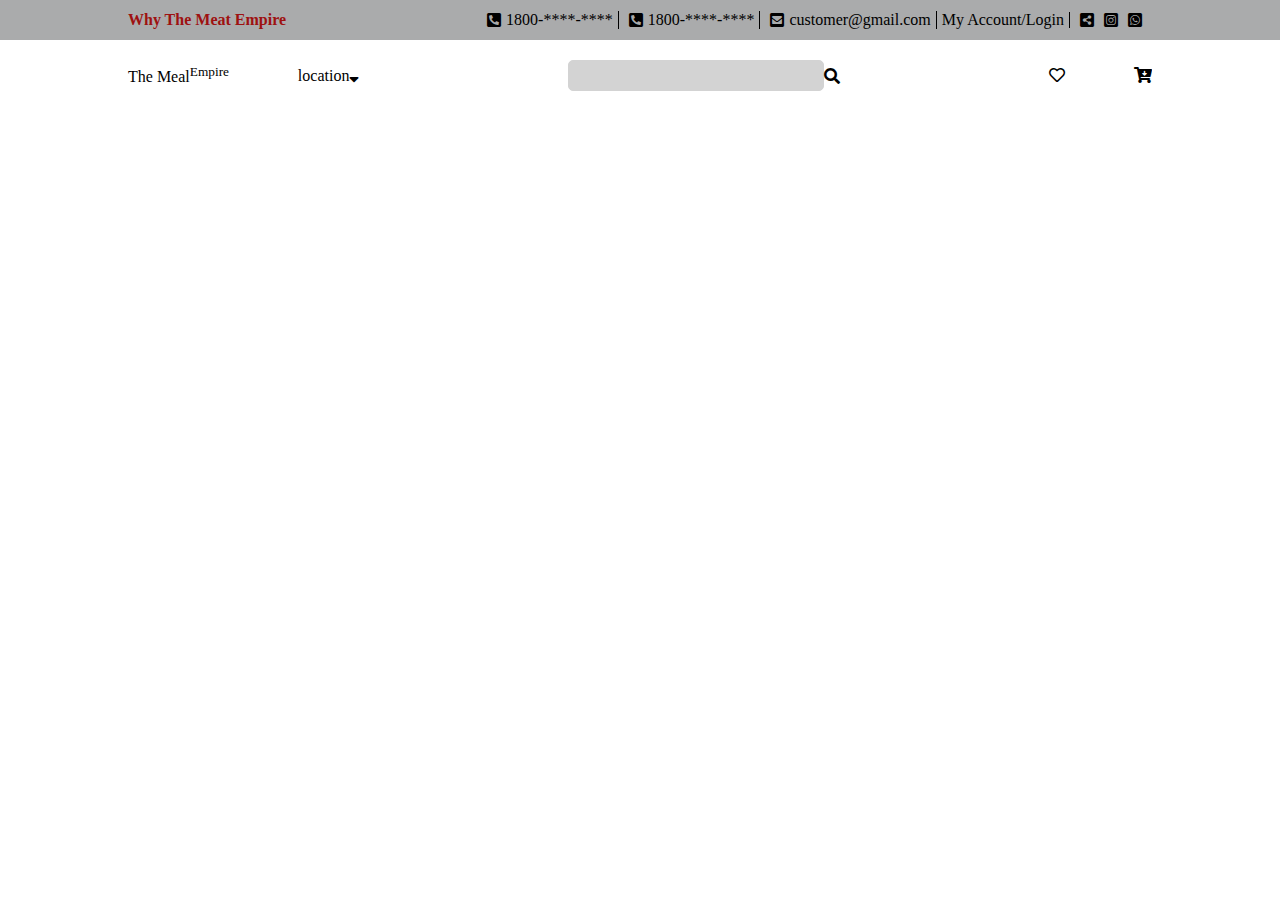
<file: task/meal-empire/index.html>
<!DOCTYPE html>
<html lang="en">
<head>
    <meta charset="UTF-8">
    <meta http-equiv="X-UA-Compatible" content="IE=edge">
    <meta name="viewport" content="width=device-width, initial-scale=1.0">
    <link rel="stylesheet" href="https://cdnjs.cloudflare.com/ajax/libs/font-awesome/5.15.4/css/all.min.css" integrity="sha512-1ycn6IcaQQ40/MKBW2W4Rhis/DbILU74C1vSrLJxCq57o941Ym01SwNsOMqvEBFlcgUa6xLiPY/NS5R+E6ztJQ==" crossorigin="anonymous" referrerpolicy="no-referrer" />
    <link rel="stylesheet" href="style.css">
    <title>Meal Empire</title>
</head>
<body>
    <div class="header-1">
        <div class="nav-1">
            <p class="text">Why The Meat Empire</p>
            <div class="items">
               <div class="links">
                   <i class="fas fa-phone-square-alt"></i>
                   <p>1800-****-****</p>
               </div>
               <div class="links">
                   <i class="fas fa-phone-square-alt"></i> 
                   <p>1800-****-****</p>
               </div>
               <div class="links">
                   <i class="fas fa-envelope-square"></i>
                   <p>customer@gmail.com</p>
               </div>
               <div class="links">
                   <p>My Account/Login</p>
               </div>
               <div class="links">
                   <i class="fas fa-share-alt-square"></i>
                   <i class="fab fa-instagram-square"></i>
                   <i class="fab fa-whatsapp-square"></i>
               </div>
            </div>
        </div>
    </div>
    <div class="header-2">
        <div class="nav-2">
            <div class="logo">
                The Meal<sup>Empire</sup>
            </div>
            <div class="area">
                <p>location</p>
                <i class="fas fa-sort-down"></i>
            </div>
            <div class="search">
                <input type="text" class="location">
                <i class="fa fa-search" aria-hidden="true"></i>
            </div>
            <div class="love">
                <i class="far fa-heart"></i>
            </div>
            <div class="cart">
                <i class="fas fa-cart-arrow-down"></i>
            </div>
        </div>

    </div>
    
</body>
</html>
</file>
<file: task/meal-empire/style.css>
*{
    padding: 0;
    margin: 0;
    box-sizing: border-box;
}

body{
    font-family: Cambria, Cochin, Georgia, Times, 'Times New Roman', serif;

}
.header-1{
    width: 100%;
    height: 40px;
    background-color: rgba(153, 155, 156, 0.836);
}
.nav-1,.nav-2{
    width: 80%;
    height: 100%;
    margin: auto;
    display: flex;
    justify-content: space-between;
    align-items: center;
}
.text{
    color: rgb(158, 17, 17); 
    font-weight: 700;
    font-size: 16px;  
}
.items,.links,.area{
    display: flex;
    justify-content: center;
    align-items: center;

}
.links{
    padding: 0px 5px;
    border-left: 1px solid black;
}
.links:nth-child(1){
    border: none;
}
.links p{
    font-weight: 500;
    font-size: 16px;
}
.links .fas,.fab{
    padding: 0 5px;
}
.header-2{
    width: 100%;
}
.area{
    height: 100%;
    display: flex;
    justify-content: center;
    align-items: center;
}

.search{
    margin: 20px;
    width: 50%;
    display: flex;
    justify-content: center;
    align-items: center;
}
.search input{
    width: 50%;
    padding: 7px;
    outline: none;
    border-color: lightgray;
    border:1px solid lightgray ;
    border-radius: 5px;
    background-color: lightgray;
    color: ;
}
</file>
